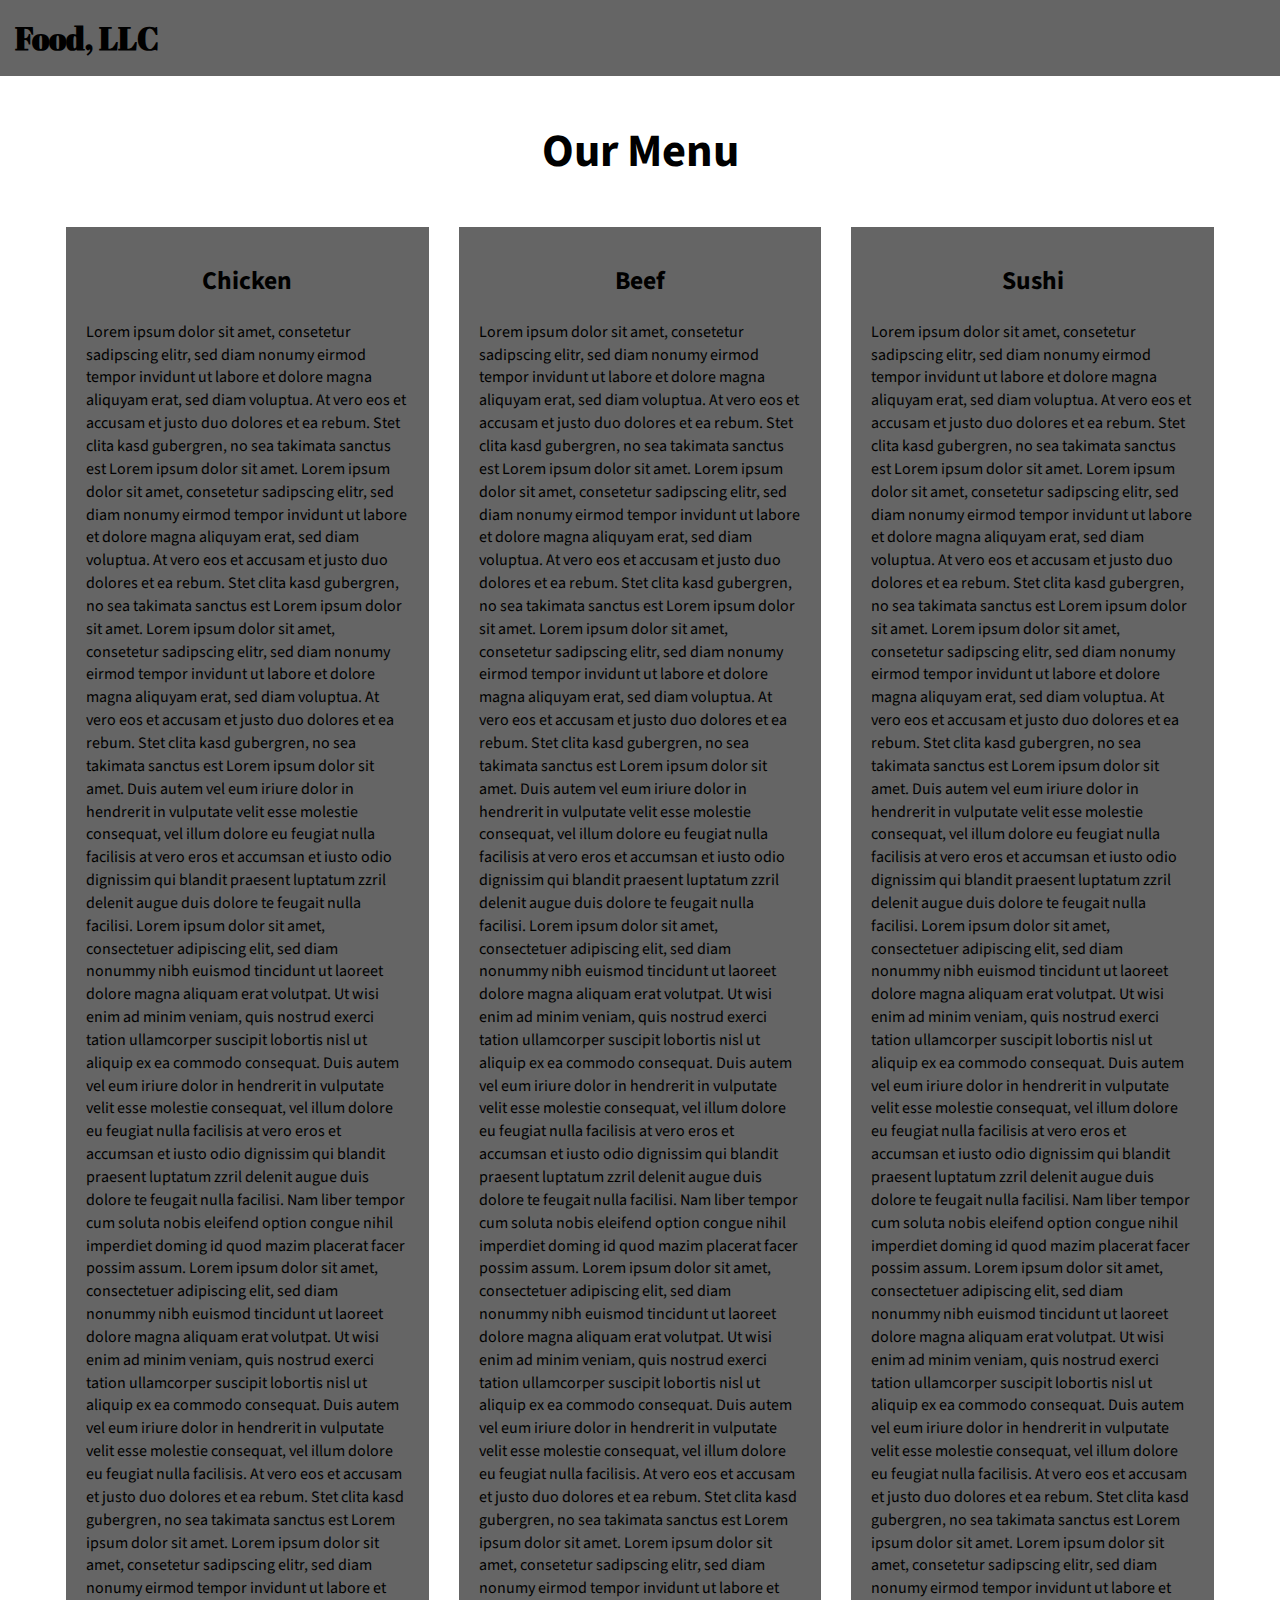
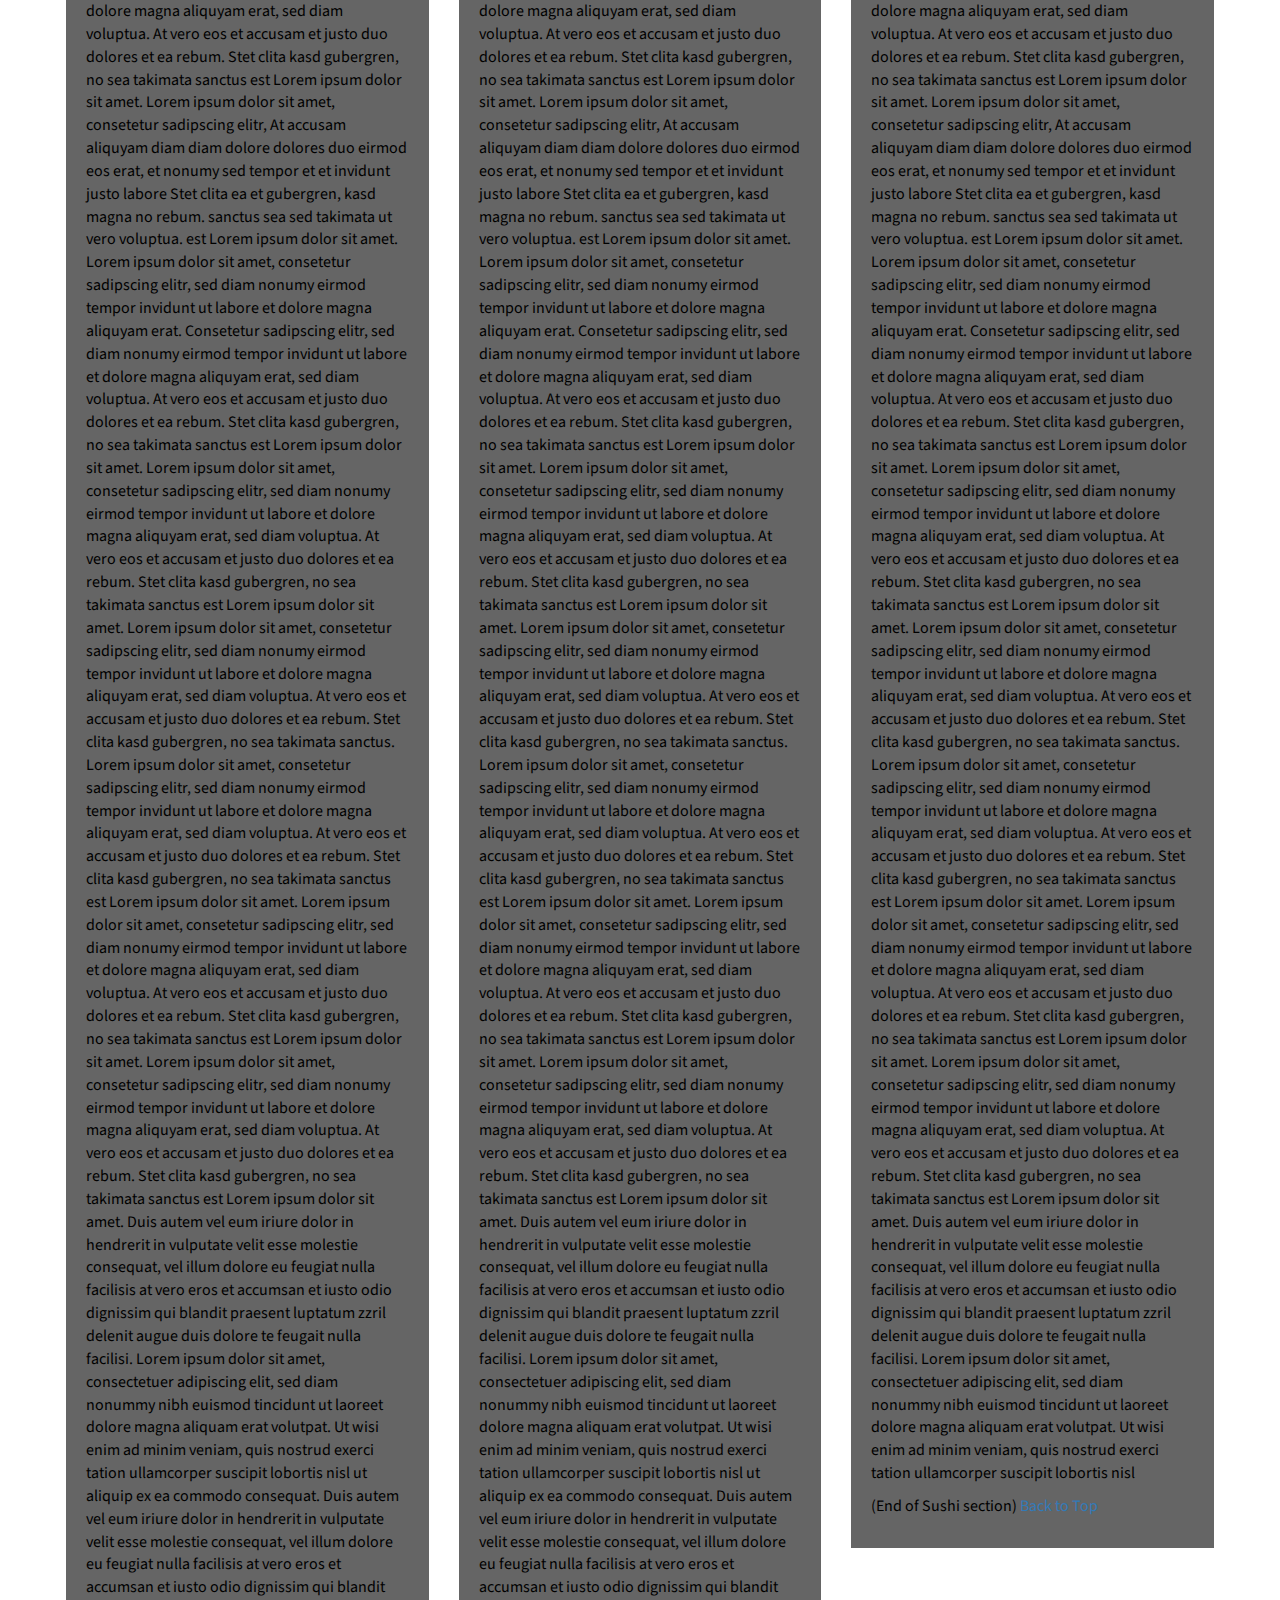
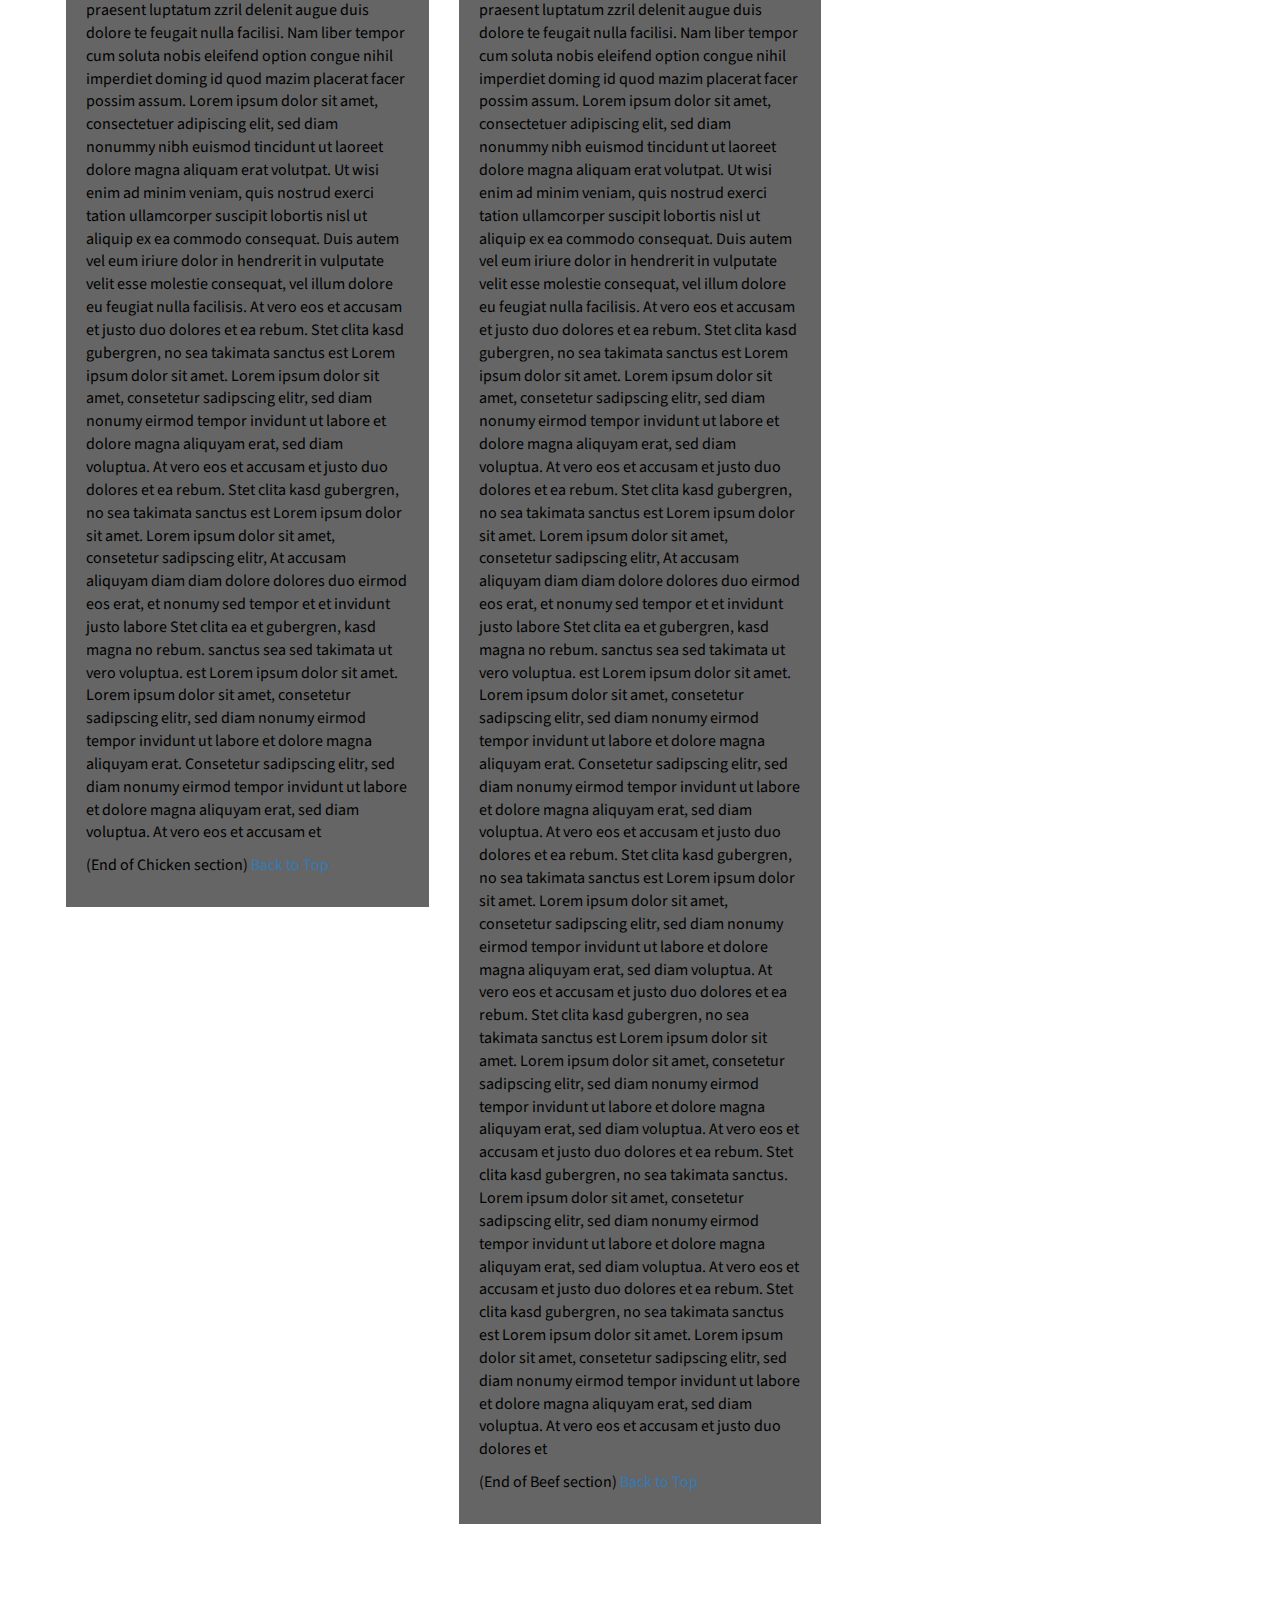
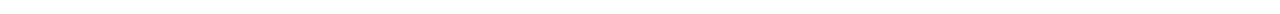
<file: modulo31/index.html>
<!DOCTYPE html>
<html lang="zxx">

<head>
    <meta charset="utf-8">
    <meta http-equiv="X-UA-Compatible" content="IE=edge">
    <meta name="viewport" content="width=device-width, initial-scale=1">
    <title>Assignment Solution for Module 3</title>
    <link rel="stylesheet" href="css/bootstrap.min.css">
    <link rel="stylesheet" href="css/styles.css">
    <link href="https://fonts.googleapis.com/css?family=Source+Sans+Pro" rel="stylesheet">
    <link href="https://fonts.googleapis.com/css?family=Abril+Fatface" rel="stylesheet">

    <!-- HTML5 shim and Respond.js for IE8 support of HTML5 elements and media queries -->
    <!-- WARNING: Respond.js doesn't work if you view the page via file:// -->
    <!--[if lt IE 9]>
      <script src="https://oss.maxcdn.com/html5shiv/3.7.2/html5shiv.min.js"></script>
      <script src="https://oss.maxcdn.com/respond/1.4.2/respond.min.js"></script>
    <![endif]-->
</head>

<body>
    <header>
        <nav id="header-nav" class="navbar navbar-default">
            <div class="container-fluid">
                <div class="navbar-header">
                    <div class="navbar-brand">
                        <a href="index.html"><h1>Food, LLC</h1></a>
                    </div>

                    <button type="button" class="navbar-toggle collapsed visible-xs" data-toggle="collapse" data-target="#collapsable-nav" aria-expanded="false">
                        <span class="sr-only">Toggle navigation</span>
                        <span class="icon-bar"></span>
                        <span class="icon-bar"></span>
                        <span class="icon-bar"></span>
                    </button>
                </div>

                <div id="collapsable-nav" class="collapse navbar-collapse">
                    <ul id="nav-list" class="nav navbar-nav navbar-right visible-xs text-center">
                        <li>
                            <a href="#chicken-tile"><br class="hidden-xs"> Chicken</a>
                        </li>
                        <li>
                            <a href="#beef-tile"><br class="hidden-xs"> Beef</a>
                        </li>
                        <li>
                            <a href="#sushi-tile"><br class="hidden-xs"> Sushi</a>
                        </li>
                    </ul>
                </div>
            </div>
        </nav>
    </header>

    <div id="main-content" class="container">
        <h2 id="top-heading" class="text-center">Our Menu</h2>
        <div id="home-tiles" class="row">
            <div class="col-md-4 col-sm-6 col-xs-12">
                <div id="chicken-tile">
                    <section>
                        <h3 class="text-center">Chicken</h3>
                        <p>
                            Lorem ipsum dolor sit amet, consetetur sadipscing elitr, sed diam nonumy eirmod tempor invidunt ut labore et dolore magna aliquyam erat, sed diam voluptua. At vero eos et accusam et justo duo dolores et ea rebum. Stet clita kasd gubergren, no sea takimata
                            sanctus est Lorem ipsum dolor sit amet. Lorem ipsum dolor sit amet, consetetur sadipscing elitr, sed diam nonumy eirmod tempor invidunt ut labore et dolore magna aliquyam erat, sed diam voluptua. At vero eos et accusam et justo
                            duo dolores et ea rebum. Stet clita kasd gubergren, no sea takimata sanctus est Lorem ipsum dolor sit amet. Lorem ipsum dolor sit amet, consetetur sadipscing elitr, sed diam nonumy eirmod tempor invidunt ut labore et dolore
                            magna aliquyam erat, sed diam voluptua. At vero eos et accusam et justo duo dolores et ea rebum. Stet clita kasd gubergren, no sea takimata sanctus est Lorem ipsum dolor sit amet. Duis autem vel eum iriure dolor in hendrerit
                            in vulputate velit esse molestie consequat, vel illum dolore eu feugiat nulla facilisis at vero eros et accumsan et iusto odio dignissim qui blandit praesent luptatum zzril delenit augue duis dolore te feugait nulla facilisi.
                            Lorem ipsum dolor sit amet, consectetuer adipiscing elit, sed diam nonummy nibh euismod tincidunt ut laoreet dolore magna aliquam erat volutpat. Ut wisi enim ad minim veniam, quis nostrud exerci tation ullamcorper suscipit
                            lobortis nisl ut aliquip ex ea commodo consequat. Duis autem vel eum iriure dolor in hendrerit in vulputate velit esse molestie consequat, vel illum dolore eu feugiat nulla facilisis at vero eros et accumsan et iusto odio dignissim
                            qui blandit praesent luptatum zzril delenit augue duis dolore te feugait nulla facilisi. Nam liber tempor cum soluta nobis eleifend option congue nihil imperdiet doming id quod mazim placerat facer possim assum. Lorem ipsum
                            dolor sit amet, consectetuer adipiscing elit, sed diam nonummy nibh euismod tincidunt ut laoreet dolore magna aliquam erat volutpat. Ut wisi enim ad minim veniam, quis nostrud exerci tation ullamcorper suscipit lobortis nisl
                            ut aliquip ex ea commodo consequat. Duis autem vel eum iriure dolor in hendrerit in vulputate velit esse molestie consequat, vel illum dolore eu feugiat nulla facilisis. At vero eos et accusam et justo duo dolores et ea rebum.
                            Stet clita kasd gubergren, no sea takimata sanctus est Lorem ipsum dolor sit amet. Lorem ipsum dolor sit amet, consetetur sadipscing elitr, sed diam nonumy eirmod tempor invidunt ut labore et dolore magna aliquyam erat, sed
                            diam voluptua. At vero eos et accusam et justo duo dolores et ea rebum. Stet clita kasd gubergren, no sea takimata sanctus est Lorem ipsum dolor sit amet. Lorem ipsum dolor sit amet, consetetur sadipscing elitr, At accusam
                            aliquyam diam diam dolore dolores duo eirmod eos erat, et nonumy sed tempor et et invidunt justo labore Stet clita ea et gubergren, kasd magna no rebum. sanctus sea sed takimata ut vero voluptua. est Lorem ipsum dolor sit amet.
                            Lorem ipsum dolor sit amet, consetetur sadipscing elitr, sed diam nonumy eirmod tempor invidunt ut labore et dolore magna aliquyam erat. Consetetur sadipscing elitr, sed diam nonumy eirmod tempor invidunt ut labore et dolore
                            magna aliquyam erat, sed diam voluptua. At vero eos et accusam et justo duo dolores et ea rebum. Stet clita kasd gubergren, no sea takimata sanctus est Lorem ipsum dolor sit amet. Lorem ipsum dolor sit amet, consetetur sadipscing
                            elitr, sed diam nonumy eirmod tempor invidunt ut labore et dolore magna aliquyam erat, sed diam voluptua. At vero eos et accusam et justo duo dolores et ea rebum. Stet clita kasd gubergren, no sea takimata sanctus est Lorem
                            ipsum dolor sit amet. Lorem ipsum dolor sit amet, consetetur sadipscing elitr, sed diam nonumy eirmod tempor invidunt ut labore et dolore magna aliquyam erat, sed diam voluptua. At vero eos et accusam et justo duo dolores et
                            ea rebum. Stet clita kasd gubergren, no sea takimata sanctus. Lorem ipsum dolor sit amet, consetetur sadipscing elitr, sed diam nonumy eirmod tempor invidunt ut labore et dolore magna aliquyam erat, sed diam voluptua. At vero
                            eos et accusam et justo duo dolores et ea rebum. Stet clita kasd gubergren, no sea takimata sanctus est Lorem ipsum dolor sit amet. Lorem ipsum dolor sit amet, consetetur sadipscing elitr, sed diam nonumy eirmod tempor invidunt
                            ut labore et dolore magna aliquyam erat, sed diam voluptua. At vero eos et accusam et justo duo dolores et ea rebum. Stet clita kasd gubergren, no sea takimata sanctus est Lorem ipsum dolor sit amet. Lorem ipsum dolor sit amet,
                            consetetur sadipscing elitr, sed diam nonumy eirmod tempor invidunt ut labore et dolore magna aliquyam erat, sed diam voluptua. At vero eos et accusam et justo duo dolores et ea rebum. Stet clita kasd gubergren, no sea takimata
                            sanctus est Lorem ipsum dolor sit amet. Duis autem vel eum iriure dolor in hendrerit in vulputate velit esse molestie consequat, vel illum dolore eu feugiat nulla facilisis at vero eros et accumsan et iusto odio dignissim qui
                            blandit praesent luptatum zzril delenit augue duis dolore te feugait nulla facilisi. Lorem ipsum dolor sit amet, consectetuer adipiscing elit, sed diam nonummy nibh euismod tincidunt ut laoreet dolore magna aliquam erat volutpat.
                            Ut wisi enim ad minim veniam, quis nostrud exerci tation ullamcorper suscipit lobortis nisl ut aliquip ex ea commodo consequat. Duis autem vel eum iriure dolor in hendrerit in vulputate velit esse molestie consequat, vel illum
                            dolore eu feugiat nulla facilisis at vero eros et accumsan et iusto odio dignissim qui blandit praesent luptatum zzril delenit augue duis dolore te feugait nulla facilisi. Nam liber tempor cum soluta nobis eleifend option congue
                            nihil imperdiet doming id quod mazim placerat facer possim assum. Lorem ipsum dolor sit amet, consectetuer adipiscing elit, sed diam nonummy nibh euismod tincidunt ut laoreet dolore magna aliquam erat volutpat. Ut wisi enim
                            ad minim veniam, quis nostrud exerci tation ullamcorper suscipit lobortis nisl ut aliquip ex ea commodo consequat. Duis autem vel eum iriure dolor in hendrerit in vulputate velit esse molestie consequat, vel illum dolore eu
                            feugiat nulla facilisis. At vero eos et accusam et justo duo dolores et ea rebum. Stet clita kasd gubergren, no sea takimata sanctus est Lorem ipsum dolor sit amet. Lorem ipsum dolor sit amet, consetetur sadipscing elitr, sed
                            diam nonumy eirmod tempor invidunt ut labore et dolore magna aliquyam erat, sed diam voluptua. At vero eos et accusam et justo duo dolores et ea rebum. Stet clita kasd gubergren, no sea takimata sanctus est Lorem ipsum dolor
                            sit amet. Lorem ipsum dolor sit amet, consetetur sadipscing elitr, At accusam aliquyam diam diam dolore dolores duo eirmod eos erat, et nonumy sed tempor et et invidunt justo labore Stet clita ea et gubergren, kasd magna no
                            rebum. sanctus sea sed takimata ut vero voluptua. est Lorem ipsum dolor sit amet. Lorem ipsum dolor sit amet, consetetur sadipscing elitr, sed diam nonumy eirmod tempor invidunt ut labore et dolore magna aliquyam erat. Consetetur
                            sadipscing elitr, sed diam nonumy eirmod tempor invidunt ut labore et dolore magna aliquyam erat, sed diam voluptua. At vero eos et accusam et
                        </p>
                        <p>
                            (End of Chicken section) <a href="#top-heading">Back to Top</a>
                        </p>
                    </section>
                </div>
            </div>
            <div class="col-md-4 col-sm-6 col-xs-12">
                <div id="beef-tile">
                    <section>
                        <h3 class="text-center">Beef</h3>
                        <p>
                            Lorem ipsum dolor sit amet, consetetur sadipscing elitr, sed diam nonumy eirmod tempor invidunt ut labore et dolore magna aliquyam erat, sed diam voluptua. At vero eos et accusam et justo duo dolores et ea rebum. Stet clita kasd gubergren, no sea takimata
                            sanctus est Lorem ipsum dolor sit amet. Lorem ipsum dolor sit amet, consetetur sadipscing elitr, sed diam nonumy eirmod tempor invidunt ut labore et dolore magna aliquyam erat, sed diam voluptua. At vero eos et accusam et justo
                            duo dolores et ea rebum. Stet clita kasd gubergren, no sea takimata sanctus est Lorem ipsum dolor sit amet. Lorem ipsum dolor sit amet, consetetur sadipscing elitr, sed diam nonumy eirmod tempor invidunt ut labore et dolore
                            magna aliquyam erat, sed diam voluptua. At vero eos et accusam et justo duo dolores et ea rebum. Stet clita kasd gubergren, no sea takimata sanctus est Lorem ipsum dolor sit amet. Duis autem vel eum iriure dolor in hendrerit
                            in vulputate velit esse molestie consequat, vel illum dolore eu feugiat nulla facilisis at vero eros et accumsan et iusto odio dignissim qui blandit praesent luptatum zzril delenit augue duis dolore te feugait nulla facilisi.
                            Lorem ipsum dolor sit amet, consectetuer adipiscing elit, sed diam nonummy nibh euismod tincidunt ut laoreet dolore magna aliquam erat volutpat. Ut wisi enim ad minim veniam, quis nostrud exerci tation ullamcorper suscipit
                            lobortis nisl ut aliquip ex ea commodo consequat. Duis autem vel eum iriure dolor in hendrerit in vulputate velit esse molestie consequat, vel illum dolore eu feugiat nulla facilisis at vero eros et accumsan et iusto odio dignissim
                            qui blandit praesent luptatum zzril delenit augue duis dolore te feugait nulla facilisi. Nam liber tempor cum soluta nobis eleifend option congue nihil imperdiet doming id quod mazim placerat facer possim assum. Lorem ipsum
                            dolor sit amet, consectetuer adipiscing elit, sed diam nonummy nibh euismod tincidunt ut laoreet dolore magna aliquam erat volutpat. Ut wisi enim ad minim veniam, quis nostrud exerci tation ullamcorper suscipit lobortis nisl
                            ut aliquip ex ea commodo consequat. Duis autem vel eum iriure dolor in hendrerit in vulputate velit esse molestie consequat, vel illum dolore eu feugiat nulla facilisis. At vero eos et accusam et justo duo dolores et ea rebum.
                            Stet clita kasd gubergren, no sea takimata sanctus est Lorem ipsum dolor sit amet. Lorem ipsum dolor sit amet, consetetur sadipscing elitr, sed diam nonumy eirmod tempor invidunt ut labore et dolore magna aliquyam erat, sed
                            diam voluptua. At vero eos et accusam et justo duo dolores et ea rebum. Stet clita kasd gubergren, no sea takimata sanctus est Lorem ipsum dolor sit amet. Lorem ipsum dolor sit amet, consetetur sadipscing elitr, At accusam
                            aliquyam diam diam dolore dolores duo eirmod eos erat, et nonumy sed tempor et et invidunt justo labore Stet clita ea et gubergren, kasd magna no rebum. sanctus sea sed takimata ut vero voluptua. est Lorem ipsum dolor sit amet.
                            Lorem ipsum dolor sit amet, consetetur sadipscing elitr, sed diam nonumy eirmod tempor invidunt ut labore et dolore magna aliquyam erat. Consetetur sadipscing elitr, sed diam nonumy eirmod tempor invidunt ut labore et dolore
                            magna aliquyam erat, sed diam voluptua. At vero eos et accusam et justo duo dolores et ea rebum. Stet clita kasd gubergren, no sea takimata sanctus est Lorem ipsum dolor sit amet. Lorem ipsum dolor sit amet, consetetur sadipscing
                            elitr, sed diam nonumy eirmod tempor invidunt ut labore et dolore magna aliquyam erat, sed diam voluptua. At vero eos et accusam et justo duo dolores et ea rebum. Stet clita kasd gubergren, no sea takimata sanctus est Lorem
                            ipsum dolor sit amet. Lorem ipsum dolor sit amet, consetetur sadipscing elitr, sed diam nonumy eirmod tempor invidunt ut labore et dolore magna aliquyam erat, sed diam voluptua. At vero eos et accusam et justo duo dolores et
                            ea rebum. Stet clita kasd gubergren, no sea takimata sanctus. Lorem ipsum dolor sit amet, consetetur sadipscing elitr, sed diam nonumy eirmod tempor invidunt ut labore et dolore magna aliquyam erat, sed diam voluptua. At vero
                            eos et accusam et justo duo dolores et ea rebum. Stet clita kasd gubergren, no sea takimata sanctus est Lorem ipsum dolor sit amet. Lorem ipsum dolor sit amet, consetetur sadipscing elitr, sed diam nonumy eirmod tempor invidunt
                            ut labore et dolore magna aliquyam erat, sed diam voluptua. At vero eos et accusam et justo duo dolores et ea rebum. Stet clita kasd gubergren, no sea takimata sanctus est Lorem ipsum dolor sit amet. Lorem ipsum dolor sit amet,
                            consetetur sadipscing elitr, sed diam nonumy eirmod tempor invidunt ut labore et dolore magna aliquyam erat, sed diam voluptua. At vero eos et accusam et justo duo dolores et ea rebum. Stet clita kasd gubergren, no sea takimata
                            sanctus est Lorem ipsum dolor sit amet. Duis autem vel eum iriure dolor in hendrerit in vulputate velit esse molestie consequat, vel illum dolore eu feugiat nulla facilisis at vero eros et accumsan et iusto odio dignissim qui
                            blandit praesent luptatum zzril delenit augue duis dolore te feugait nulla facilisi. Lorem ipsum dolor sit amet, consectetuer adipiscing elit, sed diam nonummy nibh euismod tincidunt ut laoreet dolore magna aliquam erat volutpat.
                            Ut wisi enim ad minim veniam, quis nostrud exerci tation ullamcorper suscipit lobortis nisl ut aliquip ex ea commodo consequat. Duis autem vel eum iriure dolor in hendrerit in vulputate velit esse molestie consequat, vel illum
                            dolore eu feugiat nulla facilisis at vero eros et accumsan et iusto odio dignissim qui blandit praesent luptatum zzril delenit augue duis dolore te feugait nulla facilisi. Nam liber tempor cum soluta nobis eleifend option congue
                            nihil imperdiet doming id quod mazim placerat facer possim assum. Lorem ipsum dolor sit amet, consectetuer adipiscing elit, sed diam nonummy nibh euismod tincidunt ut laoreet dolore magna aliquam erat volutpat. Ut wisi enim
                            ad minim veniam, quis nostrud exerci tation ullamcorper suscipit lobortis nisl ut aliquip ex ea commodo consequat. Duis autem vel eum iriure dolor in hendrerit in vulputate velit esse molestie consequat, vel illum dolore eu
                            feugiat nulla facilisis. At vero eos et accusam et justo duo dolores et ea rebum. Stet clita kasd gubergren, no sea takimata sanctus est Lorem ipsum dolor sit amet. Lorem ipsum dolor sit amet, consetetur sadipscing elitr, sed
                            diam nonumy eirmod tempor invidunt ut labore et dolore magna aliquyam erat, sed diam voluptua. At vero eos et accusam et justo duo dolores et ea rebum. Stet clita kasd gubergren, no sea takimata sanctus est Lorem ipsum dolor
                            sit amet. Lorem ipsum dolor sit amet, consetetur sadipscing elitr, At accusam aliquyam diam diam dolore dolores duo eirmod eos erat, et nonumy sed tempor et et invidunt justo labore Stet clita ea et gubergren, kasd magna no
                            rebum. sanctus sea sed takimata ut vero voluptua. est Lorem ipsum dolor sit amet. Lorem ipsum dolor sit amet, consetetur sadipscing elitr, sed diam nonumy eirmod tempor invidunt ut labore et dolore magna aliquyam erat. Consetetur
                            sadipscing elitr, sed diam nonumy eirmod tempor invidunt ut labore et dolore magna aliquyam erat, sed diam voluptua. At vero eos et accusam et justo duo dolores et ea rebum. Stet clita kasd gubergren, no sea takimata sanctus
                            est Lorem ipsum dolor sit amet. Lorem ipsum dolor sit amet, consetetur sadipscing elitr, sed diam nonumy eirmod tempor invidunt ut labore et dolore magna aliquyam erat, sed diam voluptua. At vero eos et accusam et justo duo
                            dolores et ea rebum. Stet clita kasd gubergren, no sea takimata sanctus est Lorem ipsum dolor sit amet. Lorem ipsum dolor sit amet, consetetur sadipscing elitr, sed diam nonumy eirmod tempor invidunt ut labore et dolore magna
                            aliquyam erat, sed diam voluptua. At vero eos et accusam et justo duo dolores et ea rebum. Stet clita kasd gubergren, no sea takimata sanctus. Lorem ipsum dolor sit amet, consetetur sadipscing elitr, sed diam nonumy eirmod
                            tempor invidunt ut labore et dolore magna aliquyam erat, sed diam voluptua. At vero eos et accusam et justo duo dolores et ea rebum. Stet clita kasd gubergren, no sea takimata sanctus est Lorem ipsum dolor sit amet. Lorem ipsum
                            dolor sit amet, consetetur sadipscing elitr, sed diam nonumy eirmod tempor invidunt ut labore et dolore magna aliquyam erat, sed diam voluptua. At vero eos et accusam et justo duo dolores et
                        </p>
                        <p>
                            (End of Beef section) <a href="#top-heading">Back to Top</a>
                        </p>
                    </section>
                </div>
            </div>
            <!-- <div class="clearfix visible-md-block"></div> -->
            <div class="col-md-4 col-sm-12 col-xs-12">
                <div id="sushi-tile">
                    <section>
                        <h3 class="text-center">Sushi</h3>
                        <p>
                            Lorem ipsum dolor sit amet, consetetur sadipscing elitr, sed diam nonumy eirmod tempor invidunt ut labore et dolore magna aliquyam erat, sed diam voluptua. At vero eos et accusam et justo duo dolores et ea rebum. Stet clita kasd gubergren, no sea takimata
                            sanctus est Lorem ipsum dolor sit amet. Lorem ipsum dolor sit amet, consetetur sadipscing elitr, sed diam nonumy eirmod tempor invidunt ut labore et dolore magna aliquyam erat, sed diam voluptua. At vero eos et accusam et justo
                            duo dolores et ea rebum. Stet clita kasd gubergren, no sea takimata sanctus est Lorem ipsum dolor sit amet. Lorem ipsum dolor sit amet, consetetur sadipscing elitr, sed diam nonumy eirmod tempor invidunt ut labore et dolore
                            magna aliquyam erat, sed diam voluptua. At vero eos et accusam et justo duo dolores et ea rebum. Stet clita kasd gubergren, no sea takimata sanctus est Lorem ipsum dolor sit amet. Duis autem vel eum iriure dolor in hendrerit
                            in vulputate velit esse molestie consequat, vel illum dolore eu feugiat nulla facilisis at vero eros et accumsan et iusto odio dignissim qui blandit praesent luptatum zzril delenit augue duis dolore te feugait nulla facilisi.
                            Lorem ipsum dolor sit amet, consectetuer adipiscing elit, sed diam nonummy nibh euismod tincidunt ut laoreet dolore magna aliquam erat volutpat. Ut wisi enim ad minim veniam, quis nostrud exerci tation ullamcorper suscipit
                            lobortis nisl ut aliquip ex ea commodo consequat. Duis autem vel eum iriure dolor in hendrerit in vulputate velit esse molestie consequat, vel illum dolore eu feugiat nulla facilisis at vero eros et accumsan et iusto odio dignissim
                            qui blandit praesent luptatum zzril delenit augue duis dolore te feugait nulla facilisi. Nam liber tempor cum soluta nobis eleifend option congue nihil imperdiet doming id quod mazim placerat facer possim assum. Lorem ipsum
                            dolor sit amet, consectetuer adipiscing elit, sed diam nonummy nibh euismod tincidunt ut laoreet dolore magna aliquam erat volutpat. Ut wisi enim ad minim veniam, quis nostrud exerci tation ullamcorper suscipit lobortis nisl
                            ut aliquip ex ea commodo consequat. Duis autem vel eum iriure dolor in hendrerit in vulputate velit esse molestie consequat, vel illum dolore eu feugiat nulla facilisis. At vero eos et accusam et justo duo dolores et ea rebum.
                            Stet clita kasd gubergren, no sea takimata sanctus est Lorem ipsum dolor sit amet. Lorem ipsum dolor sit amet, consetetur sadipscing elitr, sed diam nonumy eirmod tempor invidunt ut labore et dolore magna aliquyam erat, sed
                            diam voluptua. At vero eos et accusam et justo duo dolores et ea rebum. Stet clita kasd gubergren, no sea takimata sanctus est Lorem ipsum dolor sit amet. Lorem ipsum dolor sit amet, consetetur sadipscing elitr, At accusam
                            aliquyam diam diam dolore dolores duo eirmod eos erat, et nonumy sed tempor et et invidunt justo labore Stet clita ea et gubergren, kasd magna no rebum. sanctus sea sed takimata ut vero voluptua. est Lorem ipsum dolor sit amet.
                            Lorem ipsum dolor sit amet, consetetur sadipscing elitr, sed diam nonumy eirmod tempor invidunt ut labore et dolore magna aliquyam erat. Consetetur sadipscing elitr, sed diam nonumy eirmod tempor invidunt ut labore et dolore
                            magna aliquyam erat, sed diam voluptua. At vero eos et accusam et justo duo dolores et ea rebum. Stet clita kasd gubergren, no sea takimata sanctus est Lorem ipsum dolor sit amet. Lorem ipsum dolor sit amet, consetetur sadipscing
                            elitr, sed diam nonumy eirmod tempor invidunt ut labore et dolore magna aliquyam erat, sed diam voluptua. At vero eos et accusam et justo duo dolores et ea rebum. Stet clita kasd gubergren, no sea takimata sanctus est Lorem
                            ipsum dolor sit amet. Lorem ipsum dolor sit amet, consetetur sadipscing elitr, sed diam nonumy eirmod tempor invidunt ut labore et dolore magna aliquyam erat, sed diam voluptua. At vero eos et accusam et justo duo dolores et
                            ea rebum. Stet clita kasd gubergren, no sea takimata sanctus. Lorem ipsum dolor sit amet, consetetur sadipscing elitr, sed diam nonumy eirmod tempor invidunt ut labore et dolore magna aliquyam erat, sed diam voluptua. At vero
                            eos et accusam et justo duo dolores et ea rebum. Stet clita kasd gubergren, no sea takimata sanctus est Lorem ipsum dolor sit amet. Lorem ipsum dolor sit amet, consetetur sadipscing elitr, sed diam nonumy eirmod tempor invidunt
                            ut labore et dolore magna aliquyam erat, sed diam voluptua. At vero eos et accusam et justo duo dolores et ea rebum. Stet clita kasd gubergren, no sea takimata sanctus est Lorem ipsum dolor sit amet. Lorem ipsum dolor sit amet,
                            consetetur sadipscing elitr, sed diam nonumy eirmod tempor invidunt ut labore et dolore magna aliquyam erat, sed diam voluptua. At vero eos et accusam et justo duo dolores et ea rebum. Stet clita kasd gubergren, no sea takimata
                            sanctus est Lorem ipsum dolor sit amet. Duis autem vel eum iriure dolor in hendrerit in vulputate velit esse molestie consequat, vel illum dolore eu feugiat nulla facilisis at vero eros et accumsan et iusto odio dignissim qui
                            blandit praesent luptatum zzril delenit augue duis dolore te feugait nulla facilisi. Lorem ipsum dolor sit amet, consectetuer adipiscing elit, sed diam nonummy nibh euismod tincidunt ut laoreet dolore magna aliquam erat volutpat.
                            Ut wisi enim ad minim veniam, quis nostrud exerci tation ullamcorper suscipit lobortis nisl
                        </p>
                        <p>
                            (End of Sushi section) <a href="#top-heading">Back to Top</a>
                        </p>
                    </section>
                </div>
            </div>
            <!-- <div class="clearfix visible-lg-block"></div> -->
        </div>
    </div>
    <div class="clearfix visible-lg-block"></div>


    <!-- jQuery (Bootstrap JS plugins depend on it) -->
    <script src="js/jquery-3.1.1.min.js"></script>
    <script src="js/bootstrap.min.js"></script>
    <!-- <script src="js/script.js"></script> -->

</body>

</html>
</file>
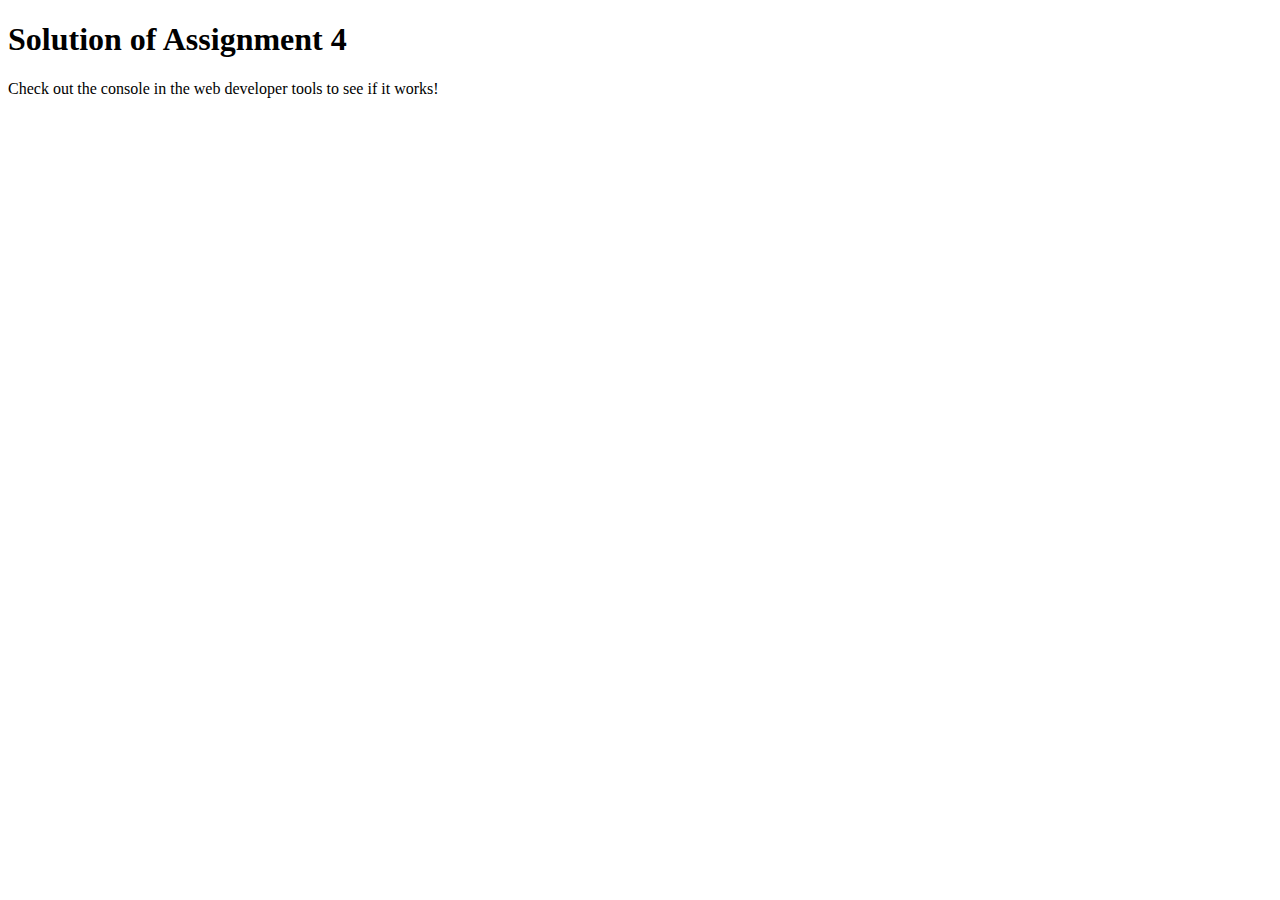
<file: modulo4/index.html>
<!DOCTYPE html>
<html>

<head>
    <meta charset="utf-8">
    <title>Assignment Solution for Module 4</title>
    <script src="SpeakHello.js"></script>
    <script src="SpeakGoodBye.js"></script>
    <script src="script.js"></script>
</head>

<body>
    <h1>Solution of Assignment 4</h1>
    <p>Check out the console in the web developer tools to see if it works!</p>
</body>

</html>
</file>
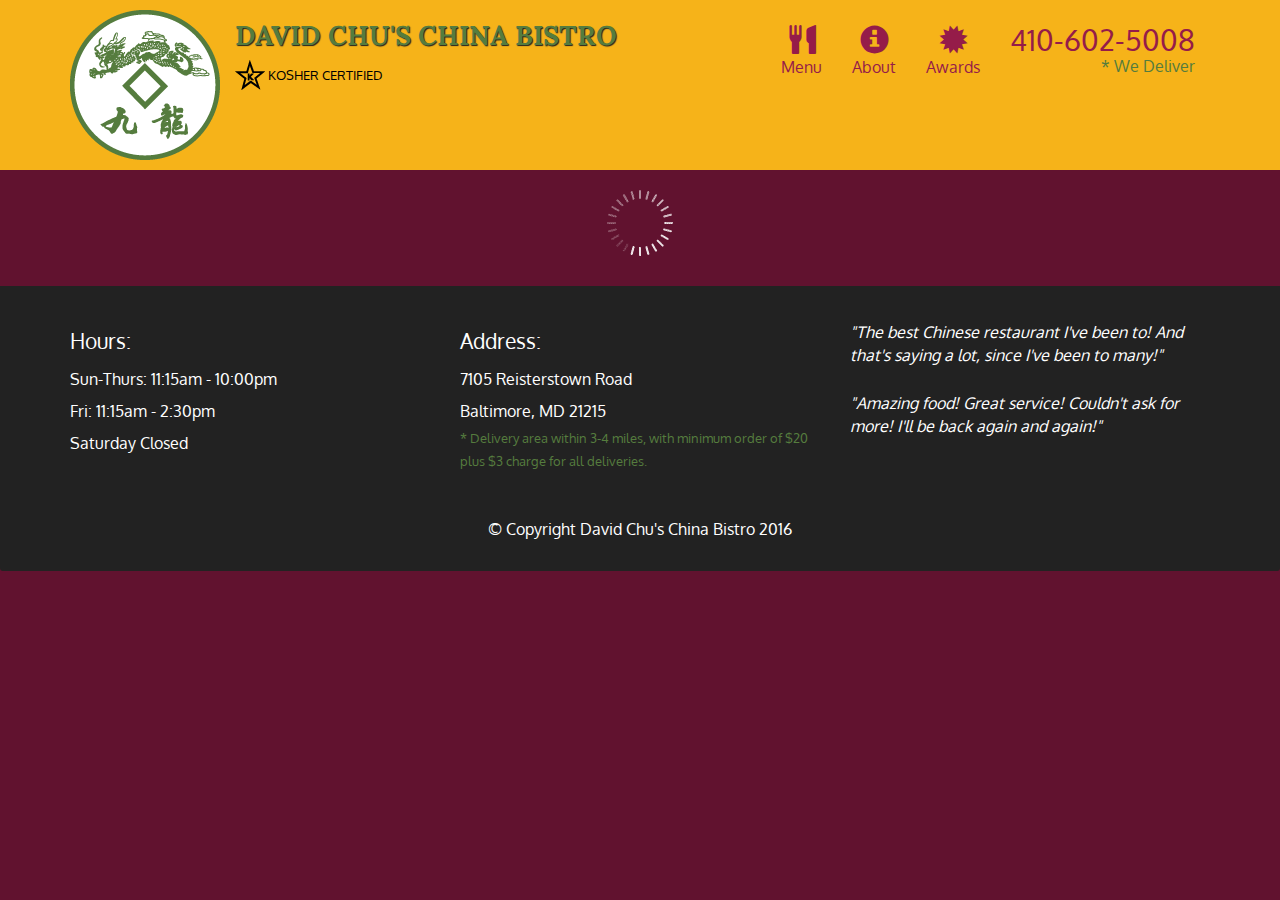
<file: modulo5/index.html>
<!doctype html>
<html lang="en">
  <head>
    <meta charset="utf-8">
    <meta http-equiv="X-UA-Compatible" content="IE=edge">
    <meta name="viewport" content="width=device-width, initial-scale=1">
    <title>David Chu's China Bistro</title>
    <link rel="stylesheet" href="css/bootstrap.min.css">
    <link rel="stylesheet" href="css/styles.css">
    <link href='https://fonts.googleapis.com/css?family=Oxygen:400,300,700' rel='stylesheet' type='text/css'>
    <link href='https://fonts.googleapis.com/css?family=Lora' rel='stylesheet' type='text/css'>
  </head>
<body>
  <header>
    <nav id="header-nav" class="navbar navbar-default">
      <div class="container">
        <div class="navbar-header">
          <a href="index.html" class="pull-left visible-md visible-lg">
            <div id="logo-img" alt="Logo image"></div>
          </a>

          <div class="navbar-brand">
            <a href="index.html"><h1>David Chu's China Bistro</h1></a>
            <p>
              <img src="images/star-k-logo.png" alt="Kosher certification">
              <span>Kosher Certified</span>
            </p>
          </div>

          <button id="navbarToggle" type="button" class="navbar-toggle collapsed" data-toggle="collapse" data-target="#collapsable-nav" aria-expanded="false">
            <span class="sr-only">Toggle navigation</span>
            <span class="icon-bar"></span>
            <span class="icon-bar"></span>
            <span class="icon-bar"></span>
          </button>
        </div>
        
        <div id="collapsable-nav" class="collapse navbar-collapse">
           <ul id="nav-list" class="nav navbar-nav navbar-right">
            <li id="navHomeButton" class="visible-xs active">
              <a href="index.html">
                <span class="glyphicon glyphicon-home"></span> Home</a>
            </li>
            <li id="navMenuButton">
              <a href="#" onclick="$dc.loadMenuCategories();">
                <span class="glyphicon glyphicon-cutlery"></span><br class="hidden-xs"> Menu</a>
            </li>
            <li>
              <a href="#">
                <span class="glyphicon glyphicon-info-sign"></span><br class="hidden-xs"> About</a>
            </li>
            <li>
              <a href="#">
                <span class="glyphicon glyphicon-certificate"></span><br class="hidden-xs"> Awards</a>
            </li>
            <li id="phone" class="hidden-xs">
              <a href="tel:410-602-5008">
                <span>410-602-5008</span></a><div>* We Deliver</div>
            </li>
          </ul><!-- #nav-list -->
        </div><!-- .collapse .navbar-collapse -->
      </div><!-- .container -->
    </nav><!-- #header-nav -->
  </header>

  <div id="call-btn" class="visible-xs">
    <a class="btn" href="tel:410-602-5008">
    <span class="glyphicon glyphicon-earphone"></span>
    410-602-5008
    </a>
  </div>
  <div id="xs-deliver" class="text-center visible-xs">* We Deliver</div>

  <div id="main-content" class="container"></div>

  <footer class="panel-footer">
    <div class="container">
      <div class="row">
        <section id="hours" class="col-sm-4">
          <span>Hours:</span><br>
          Sun-Thurs: 11:15am - 10:00pm<br>
          Fri: 11:15am - 2:30pm<br>
          Saturday Closed
          <hr class="visible-xs">
        </section>
        <section id="address" class="col-sm-4">
          <span>Address:</span><br>
          7105 Reisterstown Road<br>
          Baltimore, MD 21215
          <p>* Delivery area within 3-4 miles, with minimum order of $20 plus $3 charge for all deliveries.</p>
          <hr class="visible-xs">
        </section>
        <section id="testimonials" class="col-sm-4">
          <p>"The best Chinese restaurant I've been to! And that's saying a lot, since I've been to many!"</p>
          <p>"Amazing food! Great service! Couldn't ask for more! I'll be back again and again!"</p>
        </section>
      </div>
      <div class="text-center">&copy; Copyright David Chu's China Bistro 2016</div>
    </div>
  </footer>

  <!-- jQuery (Bootstrap JS plugins depend on it) -->
  <script src="js/jquery-2.1.4.min.js"></script>
  <script src="js/bootstrap.min.js"></script>
  <script src="js/ajax-utils.js"></script>
  <script src="js/script.js"></script>
</body>
</html>
</file>
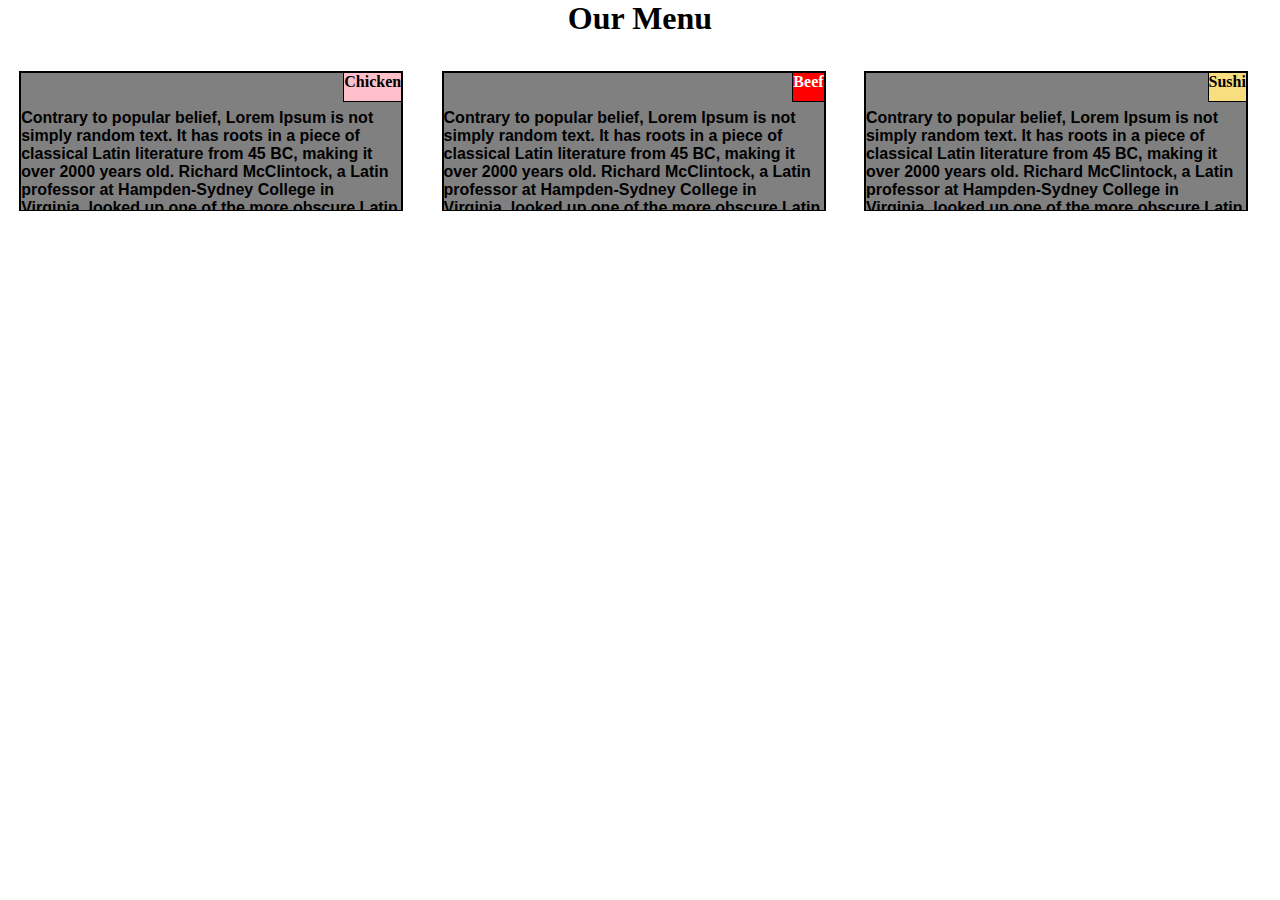
<file: site/index.html>
<!DOCTYPE html>
<html>
<head>
<meta charset="utf-8">
<title>Assignment solution for module 2</title>
		<link rel="stylesheet" type="text/css" href="style.css">
</head>
<body>
<h1>Our Menu</h1>

<div class="row">
  
  <div class="col-lg col-md col-td" > <p id="p1"> Chicken</p> <p ><br><br> Contrary to popular belief, Lorem Ipsum is not simply random text. It has roots in a piece of classical Latin literature from 45 BC, making it over 2000 years old. Richard McClintock, a Latin professor at Hampden-Sydney College in Virginia, looked up one of the more obscure Latin words, consectetur, from a Lorem Ipsum passage, and going through the cites of the word in classical literature, discovered the undoubtable source. </p></div>


  <div class="col-lg col-md col-td" ><p id="p2">Beef</p><p ><br><br>Contrary to popular belief, Lorem Ipsum is not simply random text. It has roots in a piece of classical Latin literature from 45 BC, making it over 2000 years old. Richard McClintock, a Latin professor at Hampden-Sydney College in Virginia, looked up one of the more obscure Latin words, consectetur, from a Lorem Ipsum passage, and going through the cites of the word in classical literature, discovered the undoubtable source.Lorem Ipsum comes from sections 1.10.32 and 1.10.33 of "de Finibus Bonorum et Malorum" (The Extremes of Good and Evil) by Cicero, written in 45 BC. This book is a treatise on the theory of ethics, very popular during the Renaissance. The first line of Lorem Ipsum, "Lorem ipsum dolor sit amet..", comes from a line in section 1.10.32. </p></div>


  <div class="col-lg col-md2 col-td" ><p id="p3"> Sushi</p><p ><br><br>Contrary to popular belief, Lorem Ipsum is not simply random text. It has roots in a piece of classical Latin literature from 45 BC, making it over 2000 years old. Richard McClintock, a Latin professor at Hampden-Sydney College in Virginia, looked up one of the more obscure Latin words, consectetur, from a Lorem Ipsum passage, and going through the cites of the word in classical literature, discovered the undoubtable source. Lorem Ipsum comes from sections 1.10.32 and 1.10.33 of "de Finibus Bonorum et Malorum" (The Extremes of Good and Evil) by Cicero, written in 45 BC. This book is a treatise on the theory of ethics, very popular during the Renaissance. The first line of Lorem Ipsum, "Lorem ipsum dolor sit amet..", comes from a line in section 1.10.32.The standard chunk of Lorem Ipsum used since the 1500s is reproduced below for those interested. Sections 1.10.32 and 1.10.33 from "de Finibus Bonorum et Malorum" by Cicero are also reproduced in their exact original form, accompanied by English versions from the 1914 translation by H. Rackham.</p></div>

</div>
</body>
</html>
</file>
<file: modulo31/css/styles.css>
body {
    font-size: 16px;
    font-family: 'Source Sans Pro', sans-serif;
    color: #000;
    background-color: #fff;
}


/** HEADER **/

#header-nav {
    background-color: #656565;
    border-radius: 0;
    border: 0;
}

#header-nav button {
    margin-top: 22px;
}

.navbar-default .navbar-toggle:focus, .navbar-default .navbar-toggle:hover {
    background-color: #fce29e;
}

.navbar-collapse {
    border-top: 0;
}

.navbar-brand, .navbar-nav li a {
    line-height: 76px;
    height: 76px;
    padding-top: 0;
}

.navbar-brand h1 {
    color: #000;
    font-family: 'Abril Fatface', cursive;
    font-weight: bolder;
    font-size: 1.8em;
}

.navbar-brand a:hover {
    text-decoration: none;
}

#nav-list {
    background-color: #fff;
}

#nav-list a {
    /*text-align: center;*/
    font-weight: bolder;
    color: #656565;
    font-size: 1.2em;
}

#nav-list a:hover {
    color: #fff;
    background-color: #656565;
}

.navbar-header button.navbar-toggle, .navbar-header .icon-bar {
    border: 1px solid #fff;
}


/** END HEADER */


/** HOME PAGE **/

#main-content {
    width: 92%;
    margin-bottom: 30px;
}

#main-content h2 {
    font-size: 2.9em;
    font-weight: bold;
    margin-top: 30px;
    margin-bottom: 50px;
}

#main-content h3 {
    font-size: 1.6em;
    font-weight: bold;
    margin-bottom: 1em;
}

#chicken-tile, #beef-tile, #sushi-tile {
    width: 100%;
    padding: 20px;
    background-color: #656565;
    margin-bottom: 60px;
}


/** END HOME PAGE **/
</file>
<file: modulo5/css/styles.css>
body {
  font-size: 16px;
  color: #fff;
  background-color: #61122f;
  font-family: 'Oxygen', sans-serif;
}

/** HEADER **/
#header-nav {
  background-color: #f6b319;
  border-radius: 0;
  border: 0;
}

#logo-img {
  background: url('../images/restaurant-logo_large.png') no-repeat;
  width: 150px;
  height: 150px;
  margin: 10px 15px 10px 0;
}

.navbar-brand {
  padding-top: 25px;
}
.navbar-brand h1 { /* Restaurant name */
  font-family: 'Lora', serif;
  color: #557c3e;
  font-size: 1.5em;
  text-transform: uppercase;
  font-weight: bold;
  text-shadow: 1px 1px 1px #222;
  margin-top: 0;
  margin-bottom: 0;
  line-height: .75;
}
.navbar-brand a:hover, .navbar-brand a:focus {
  text-decoration: none;
}
.navbar-brand p { /* Kosher cert */
  color: #000;
  text-transform: uppercase;
  font-size: .7em;
  margin-top: 15px;
}
.navbar-brand p span { /* Star-K */
  vertical-align: middle;
}

#nav-list {
  margin-top: 10px;
}
#nav-list a {
  color: #951C49;
  text-align: center;
}
#nav-list a:hover {
  background: #E7E7E7;
}
#nav-list a span {
  font-size: 1.8em;
}

#phone {
  margin-top: 5px;
}
#phone a { /* Phone number */
  text-align: right;
  padding-bottom: 0;
}
#phone div { /* We Deliver */
  color: #557c3e;
  text-align: right;
  padding-right: 15px;
}

.navbar-header button.navbar-toggle, .navbar-header .icon-bar {
  border: 1px solid #61122f;
}
.navbar-header button.navbar-toggle {
  clear: both;
  margin-top: -30px;
}
/* END HEADER */

/* FOOTER */
.panel-footer {
  margin-top: 30px;
  padding-top: 35px;
  padding-bottom: 30px;
  background-color: #222;
  border-top: 0;
}
.panel-footer div.row {
  margin-bottom: 35px;
}
#hours, #address {
  line-height: 2;
}
#hours > span, #address > span {
  font-size: 1.3em;
}
#address p {
  color: #557c3e;
  font-size: .8em;
  line-height: 1.8;
}
#testimonials {
  font-style: italic;
}
#testimonials p:nth-child(2) {
  margin-top: 25px;
}
/* END FOOTER */



/* HOME PAGE */
.container .jumbotron {
  box-shadow: 0 0 50px #3F0C1F;
  border: 2px solid #3F0C1F;
}

#menu-tile, #specials-tile, #map-tile {
  height: 250px;
  width: 100%;
  margin-bottom: 15px;
  position: relative;
  border: 2px solid #3F0C1F;
  overflow: hidden;
}
#menu-tile:hover, #specials-tile:hover, #map-tile:hover {
  box-shadow: 0 1px 5px 1px #cccccc;
}
#menu-tile {
  background: url('../images/menu-tile.jpg') no-repeat;
  background-position: center;
}
#specials-tile {
  background: url('../images/specials-tile.jpg') no-repeat;
  background-position: center;
}
#menu-tile span, #specials-tile span, #map-tile span {
  position: absolute;
  bottom: 0;
  right: 0;
  width: 100%;
  text-align: center;
  font-size: 1.6em;
  text-transform: uppercase;
  background-color: #000;
  color: #fff;
  opacity: .8;
}
/* END HOME PAGE */

/* MENU CATEGORIES PAGE */
.category-tile { 
  position: relative;
  border: 2px solid #3F0C1F;
  overflow: hidden;
  width: 200px;
  height: 200px;
  margin: 0 auto 15px;
}
.category-tile span {
  position: absolute;
  bottom: 0;
  right: 0;
  width: 100%;
  text-align: center;
  font-size: 1.2em;
  text-transform: uppercase;
  background-color: #000;
  color: #fff;
  opacity: .8;
}
.category-tile:hover {
  box-shadow: 0 1px 5px 1px #cccccc;
}

#menu-categories-title + div {
  margin-bottom: 50px;
}
/* END MENU CATEGORIES PAGE */

/* SINGLE CATEGORY PAGE */
.menu-item-tile {
  margin-bottom: 25px;
}
.menu-item-tile hr {
  width: 80%;
}
.menu-item-tile .menu-item-price {
  font-size: 1.1em;
  text-align: right;
  margin-top: -15px;
  margin-right: -15px;
}
.menu-item-tile .menu-item-price span {
  font-size: .6em;
}
.menu-item-photo {
  position: relative;
  border: 2px solid #3F0C1F; 
  overflow: hidden;
  padding: 0;
  margin-right: -15px;
  margin-left: auto;
  margin-bottom: 20px;
  max-width: 250px;
}
.menu-item-photo div {
  position: absolute;
  bottom: 0;
  right: 0;
  width: 80px;
  background-color: #557c3e;
  text-align: center;
}
.menu-item-description {
  padding-right: 30px;
}
h3.menu-item-title {
  margin: 0 0 10px;
}
.menu-item-details {
  font-size: .9em;
  font-style: italic;
}
/* END SINGLE CATEGORY PAGE */


/********** Large devices only **********/
@media (min-width: 1200px) {
  .container .jumbotron {
    background: url('../images/jumbotron_1200.jpg') no-repeat;
    height: 675px;
  }
}

/********** Medium devices only **********/
@media (min-width: 992px) and (max-width: 1199px) {
  /* Header */
  #logo-img {
    background: url('../images/restaurant-logo_medium.png') no-repeat;
    width: 100px;
    height: 100px;
    margin: 5px 5px 5px 0;
  }
  /* End Header */

  /* Home Page */
  .container .jumbotron {
    background: url('../images/jumbotron_992.jpg') no-repeat;
    height: 558px;
  }
  /* End Home Page */
}

/********** Small devices only **********/
@media (min-width: 768px) and (max-width: 991px) {
  /* Home Page */
  .container .jumbotron {
    background: url('../images/jumbotron_768.jpg') no-repeat;
    height: 432px;
  }
  /* End Home Page */
}

/********** Extra small devices only **********/
@media (max-width: 767px) {
  /* Header */
  .navbar-brand {
    padding-top: 10px;
    height: 80px;
  }
  .navbar-brand h1 { /* Restaurant name */
    padding-top: 10px;
    font-size: 5vw; /* 1vw = 1% of viewport width */
  }
  .navbar-brand p { /* Kosher cert */
    font-size: .6em;
    margin-top: 12px;
  }
  .navbar-brand p img { /* Star-K */
    height: 20px;
  }

  #collapsable-nav a { /* Collapsed nav menu text */
    font-size: 1.2em;
  }
  #collapsable-nav a span { /* Collapsed nav menu glyph */
    font-size: 1em;
    margin-right: 5px;
  }

  #call-btn > a {
    font-size: 1.5em;
    display: block;
    margin: 0 20px;
    padding: 10px;
    border: 2px solid #fff;
    background-color: #f6b319;
    color: #951c49;
  }
  #xs-deliver {
    margin-top: 5px;
    font-size: .7em;
    letter-spacing: .1em;
    text-transform: uppercase;
  }
  /* End Header */

  /* Footer */
  .panel-footer section {
    margin-bottom: 30px;
    text-align: center;
  }
  .panel-footer section:nth-child(3) {
    margin-bottom: 0; /* margin already exists on the whole row */
  }
  .panel-footer section hr {
    width: 50%;
  }
  /* End Footer */

  /* Home Page */
  .container .jumbotron {
    margin-top: 30px;
    padding: 0;
  }
  #menu-tile, #specials-tile {
    width: 360px;
    margin: 0 auto 15px;
  }

  .menu-item-photo {
    margin-right: auto;
  }
  .menu-item-tile .menu-item-price {
    text-align: center;
  }
  .menu-item-description {
    text-align: center;;
  }
}


/********** Super extra small devices Only :-) (e.g., iPhone 4) **********/
@media (max-width: 479px) {
  /* Header */
  .navbar-brand h1 { /* Restaurant name */
    padding-top: 5px;
    font-size: 6vw;
  }
  /* End Header */
  
  /* Home page */
  #menu-tile, #specials-tile {
    width: 280px;
    margin: 0 auto 15px;
  }

  .col-xxs-12 {
    position: relative;
    min-height: 1px;
    padding-right: 15px;
    padding-left: 15px;
    float: left;
    width: 100%;
  }
}
</file>
<file: site/style.css>
/********** Pc **********/
@media (min-width: 992px) {
    .col-lg{
    float: left;
    border: 1px solid black;
    overflow: auto;
    width: 300px;
    height: 140px;
    margin: 1.5%;
    width: 30%;
  }
}

/********** Tablet **********/
@media (min-width: 768px) and (max-width: 991px) {
  .col-md{
    border: 1px solid black;
    overflow: auto;
    margin: 2%;
    width: 45%;
    float: left;
    height: 140px;
  }
  .col-md2{
    border: 1px solid black;
    overflow: auto;
    width: 94%;
    margin:2%;
    height: 140px;
  }
}
/********** Phone **********/
@media (max-width: 767px){
  .col-td{
    float: left;
    border: 1px solid black;
    width: auto;
    height: 130px;
    overflow: auto;
    margin-bottom: 3%;
  }
}

* {
    box-sizing: border-box;
    margin:  0;
    padding: 0;
}
h1 {
    margin-bottom: 15px;
    text-align: center;
}

p {
    border: 1px solid black;
    background-color: gray;
    font-family: Helvetica;
    color: black;
    font-weight: bold;
}

#p1 {
      border: 1px solid black;
      color:black;
      font-family: Italic;
      font-weight: bold;
      background-color: #ffc0cb;
      height: 30px;
      float: right;
          text-align: center;
}

#p2 {
      border: 1px solid black;
      color:white;
      font-family: Italic;
      font-weight: bold;
      background-color: #ff0000;
      height: 30px;
      float : right;
}

#p3 {
      border: 1px solid black;
      color:black;
      font-family: Italic;
      font-weight: bold;
      background-color: #F8DE7E;
      height: 30px;
      float : right;
}

.row {
  width: 100%;
}
</file>
